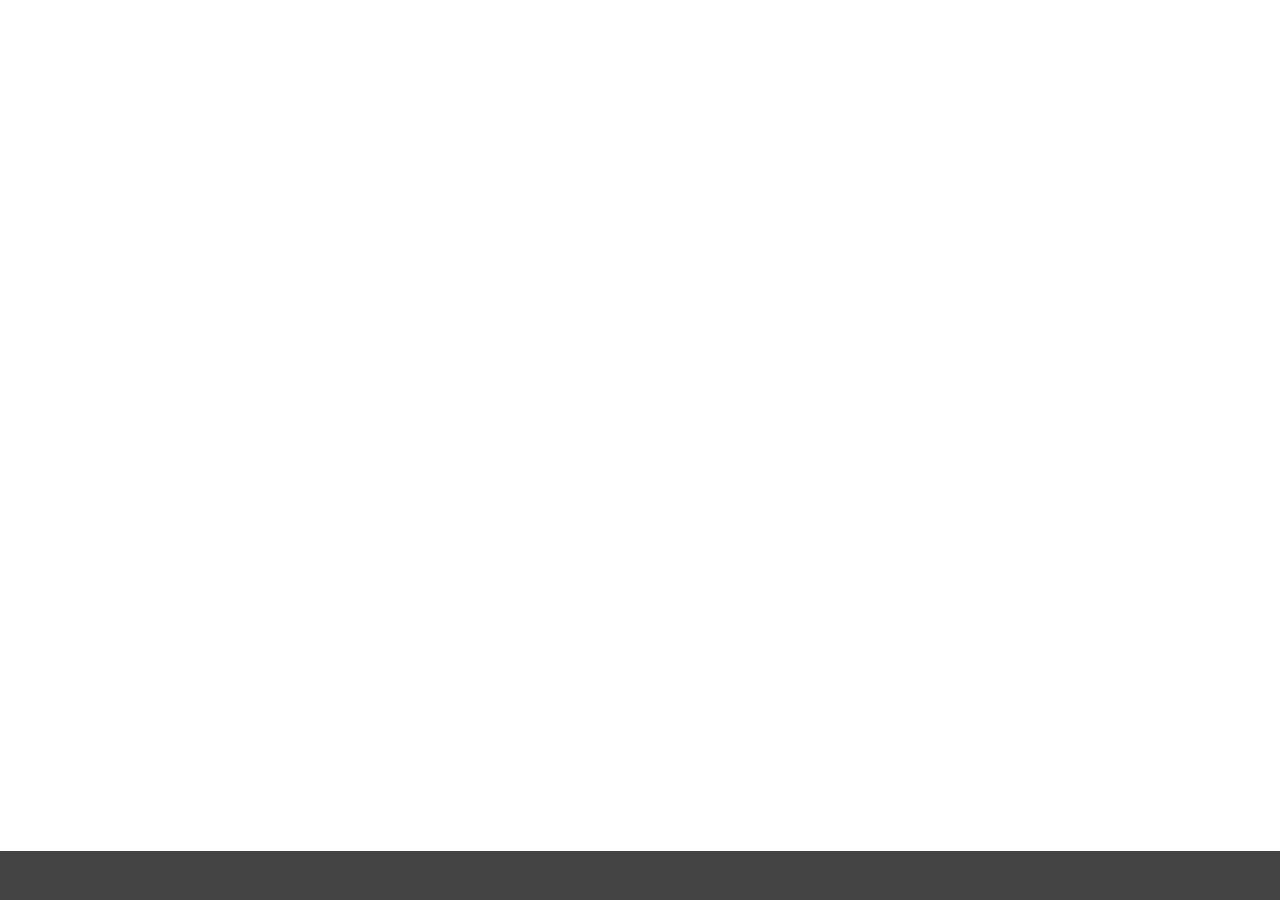
<file: platforms/ios/www/index.html>
<!DOCTYPE html>
<html>
  //add in famo.us effects
  //code snippets
  //export
  //javascript $sce

  <head>
    <meta charset="utf-8">
    <meta name="viewport" content="initial-scale=1, maximum-scale=1, user-scalable=no, width=device-width">
    <title></title>
    <link href="lib/ionic/css/ionic.css" rel="stylesheet">
    <script src="lib/ionic/js/ionic.bundle.js"></script>
    <script src="cordova.js"></script>
    <!-- Personal -->
    <link href="css/style.css" rel="stylesheet">
    <script src="js/app.js"></script>
    <script src="js/jquery.min.js"></script>
  </head>

  <body ng-app="App" ng-controller="MainCtrl" class="platform-ios platform-cordova platform-webview">
    <ion-tabs class="nav-title-slide-ios7 tabs-striped  tabs-background-dark tabs-light tabs-icon-left">
      <ion-tab title="HTML">
        <ion-content [direction="y" ] [padding="true" ] [scroll="true" ] [overflow-scroll="true" ] [scrollbar-y="" ] [overflow-scroll="true" ] [on-scroll="resize()" ] [on-scroll-complete="" ] [has-bouncing="true" ] >
          <div class="card">
            <div class="item item-divider">
              HTML Code
            </div>
            <div class="item item-text-wrap">
              <textarea ng-model="fields.a.text" id="fields.a" ng-keypress="updateEditor('fields.a'); save()" type="text" spellcheck="false" style="resize: none" placeholder="Type HTML Here" rows="35"></textarea>
            </div>
          </div>
        </ion-content>
      </ion-tab>

      <ion-tab title="VIEW" on-select="parse()"> 
        <panel>
          <div ng-bind-html=output></div>
        </panel>
      </ion-tab>

    </ion-tabs>
  </body>
</html>
</file>
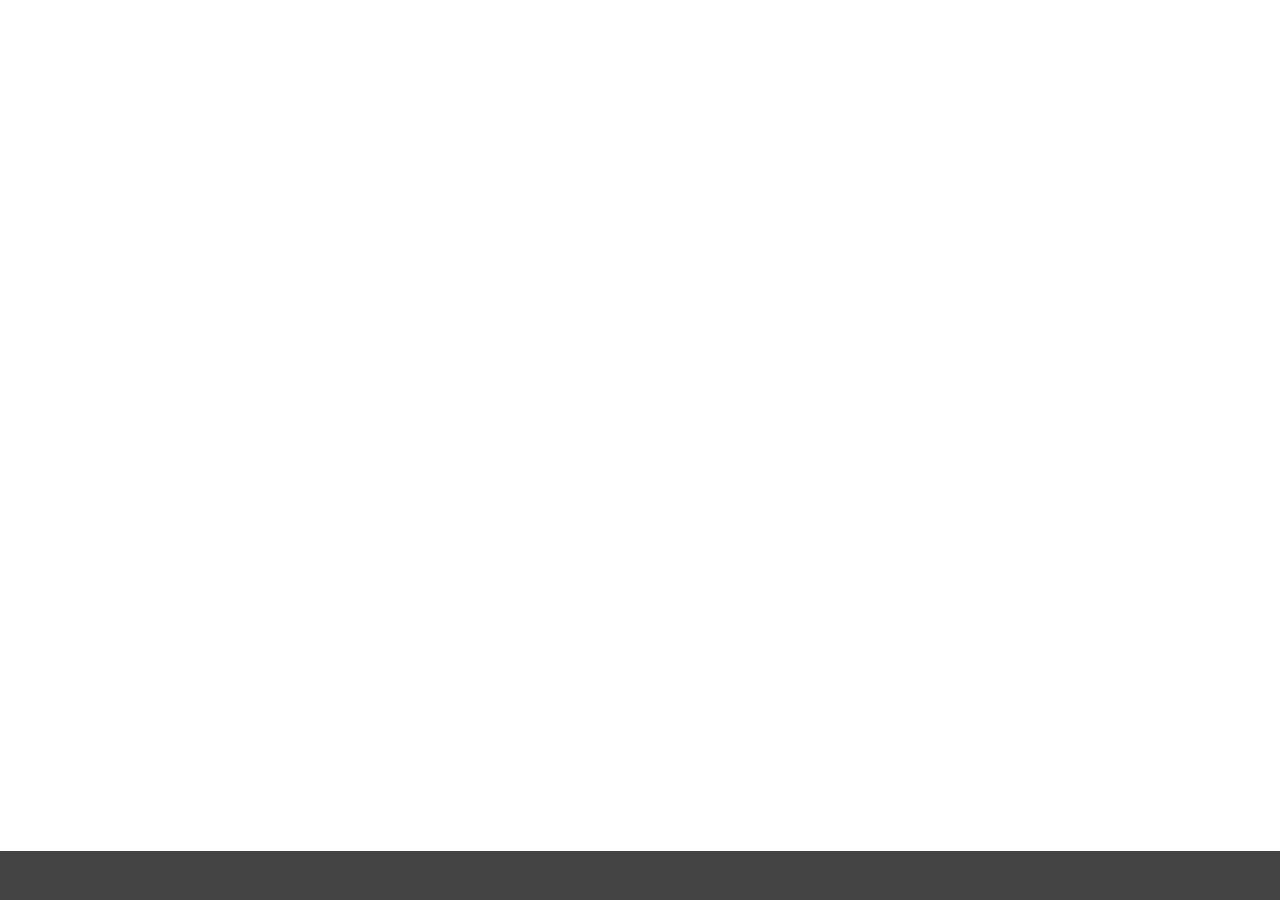
<file: platforms/android/assets/www/index.html>
<!DOCTYPE html>
<html>
  //add in famo.us effects
  //code snippets
  //export
  //javascript $sce

  <head>
    <meta charset="utf-8">
    <meta name="viewport" content="initial-scale=1, maximum-scale=1, user-scalable=no, width=device-width">
    <title></title>
    <link href="lib/ionic/css/ionic.css" rel="stylesheet">
    <script src="lib/ionic/js/ionic.bundle.js"></script>
    <script src="cordova.js"></script>
    <!-- Personal -->
    <link href="css/style.css" rel="stylesheet">
    <script src="js/app.js"></script>
    <script src="js/jquery.min.js"></script>
  </head>

  <body ng-app="App" ng-controller="MainCtrl" class="platform-android platform-cordova platform-webview">
    <ion-tabs class="nav-title-slide-ios7 tabs-striped  tabs-background-dark tabs-light tabs-icon-left">
      <ion-tab title="HTML">
        <ion-content [direction="y" ] [padding="true" ] [scroll="true" ] [overflow-scroll="true" ] [scrollbar-y="" ] [overflow-scroll="true" ] [on-scroll="resize()" ] [on-scroll-complete="" ] [has-bouncing="true" ] >
          <div class="card">
            <div class="item item-divider">
              HTML Code
            </div>
            <div class="item item-text-wrap">
              <textarea ng-model="fields.a.text" id="fields.a" ng-keypress="updateEditor('fields.a'); save()" type="text" spellcheck="false" style="resize: none" placeholder="Type HTML Here" rows="35"></textarea>
            </div>
          </div>
        </ion-content>
      </ion-tab>

      <ion-tab title="VIEW" on-select="parse()"> 
        <panel>
          <div ng-bind-html=output></div>
        </panel>
      </ion-tab>

    </ion-tabs>
  </body>
</html>
</file>
<file: platforms/ios/www/css/style.css>
/* Empty. Add your own CSS if you like */

textarea {
  height: auto;
}
</file>
<file: platforms/android/assets/www/css/style.css>
/* Empty. Add your own CSS if you like */

textarea {
  height: auto;
}
</file>
